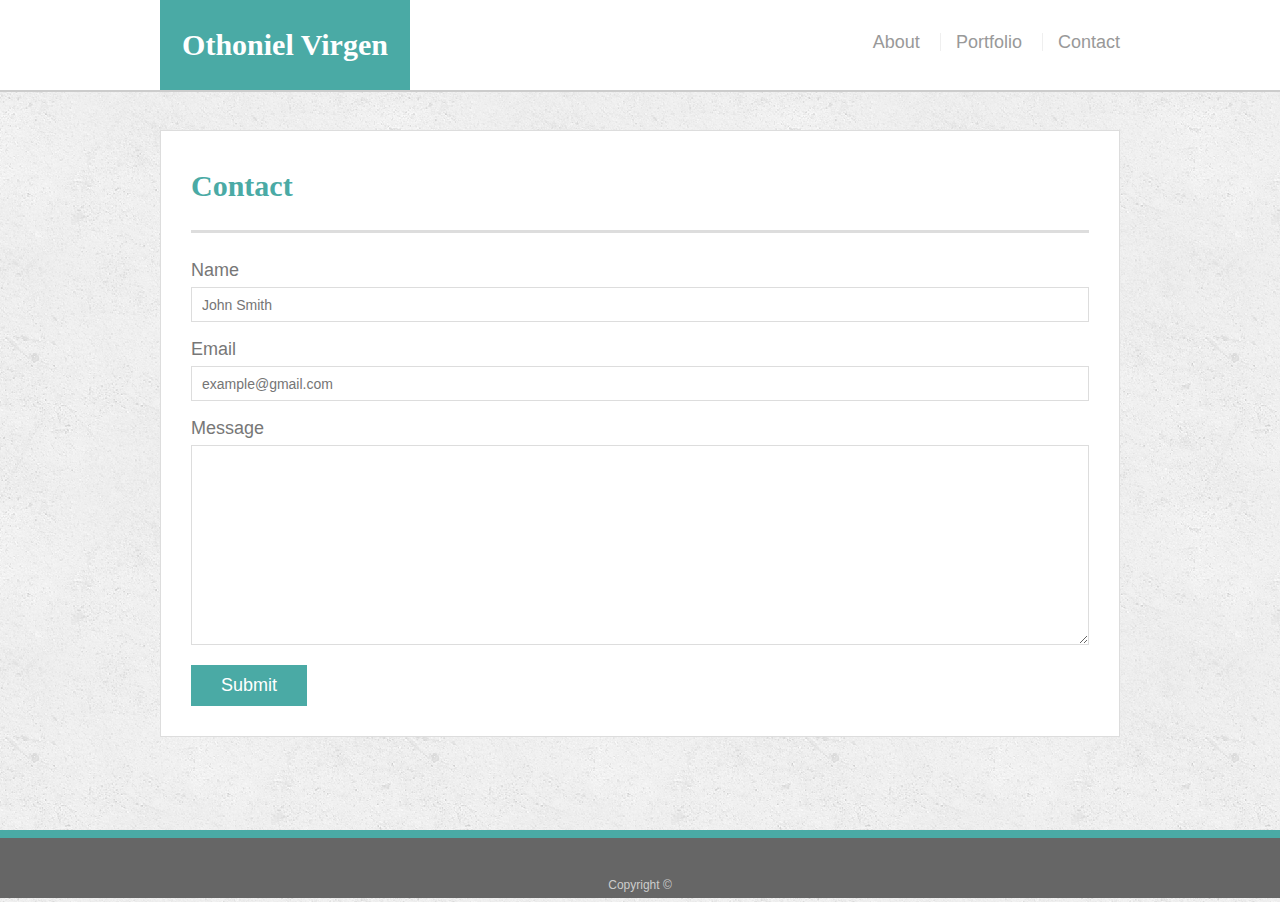
<file: contact.html>
<!doctype html>
<html lang="en-us">

<head>
  <meta charset="UTF-8">
  <title>Contact | Othoniel Virgen</title>
  <link rel="stylesheet" type="text/css" href="assets/css/reset.css">
  <link rel="stylesheet" type="text/css" href="assets/css/style.css">
  <meta name="viewport" content="width=device-width, initial-scale=1">
</head>

<body>

  <header id="masthead">
    <div class="container">
      <a href="index.html" id="logo">Othoniel Virgen</a>
      <nav>
        <a href="index.html">About</a>
        <a href="portfolio.html">Portfolio</a>
        <a href="contact.html">Contact</a>
      </nav>
    </div>
  </header>

  <div id="main-container" class="container">
    <section class="main-section">
      <h1>Contact</h1>

      <form id="contact-form">
        <ul>
          <li>
            <label for="name">Name</label>
            <input type="text" id="name" name="name" placeholder="John Smith" required="required">
          </li>
          <li>
            <label for="email">Email</label>
            <input type="email" id="email" name="email" placeholder="example@gmail.com" required="required">
          </li>
          <li>
            <label for="message">Message</label>
            <textarea id="message" name="message" required="required"></textarea>
          </li>
        </ul>
        <input type="submit">
      </form>

    </section>

  </div>

  <footer>
    <div class="container">
      Copyright &copy; 
    </div>
  </footer>
</body>

</html>
</file>
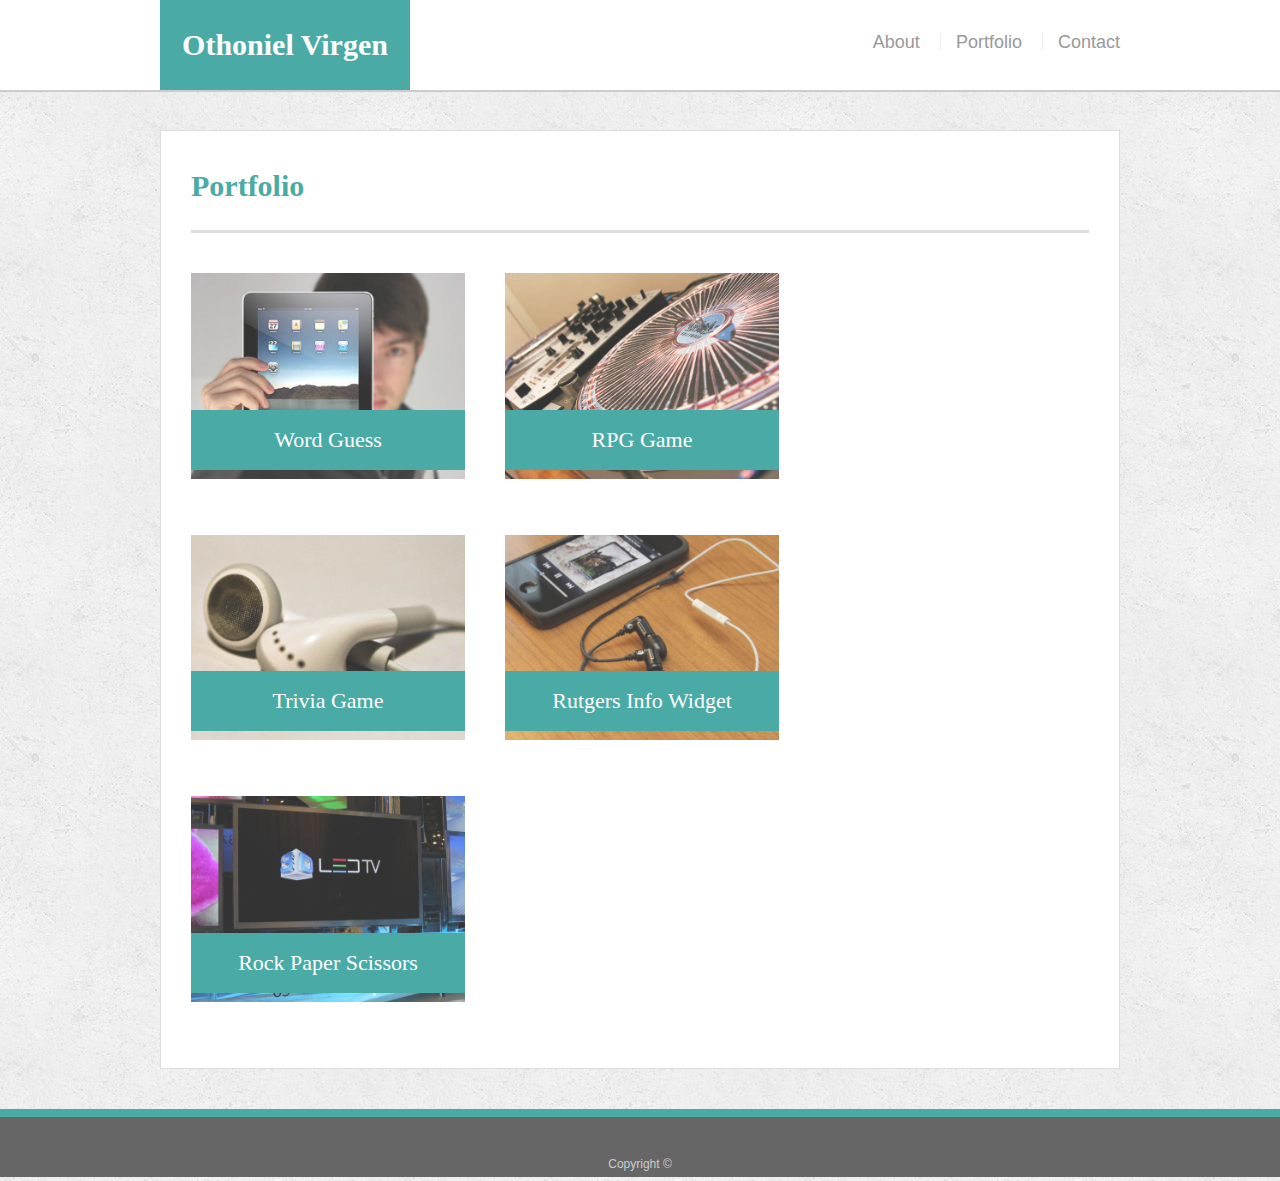
<file: portfolio.html>
<!doctype html>
<html lang="en-us">

<head>
  <meta charset="UTF-8">
  <title>Portfolio | Othoniel Virgen</title>
  <link rel="stylesheet" type="text/css" href="assets/css/reset.css">
  <link rel="stylesheet" type="text/css" href="assets/css/style.css">
  <meta name="viewport" content="width=device-width, initial-scale=1">
</head>

<body>

  <header id="masthead">
    <div class="container">
      <a href="index.html" id="logo">Othoniel Virgen</a>
      <nav>
        <a href="index.html">About</a>
        <a href="portfolio.html">Portfolio</a>
        <a href="contact.html">Contact</a>
      </nav>
    </div>
  </header>

  <div id="main-container" class="container">
    <section class="main-section">
      <h1>Portfolio</h1>

      <div class="work">
        <img src="assets/images/technics-q-c-640-480-1.jpg" alt="Word Guess">
        
        <h3>Word Guess</h3>
      </div>
      <div class="work">
        <img src="assets/images/technics-q-c-640-480-2.jpg" alt="RPG Game">

        <h3>RPG Game</h3>
      </div>
      <div class="work">
        <img src="assets/images/technics-q-c-640-480-5.jpg" alt="Trivia Game">

        <h3>Trivia Game</h3>
      </div>
      <div class="work">
        <img src="assets/images/technics-q-c-640-480-7.jpg" alt="Rutgers Info Widget">

        <h3>Rutgers Info Widget</h3>
      </div>
      <div class="work">
        <img src="assets/images/technics-q-c-640-480-9.jpg" alt="Rock Paper Scissors">

        <h3>Rock Paper Scissors</h3>
      </div>

    </section>

  </div>

  <footer>
    <div class="container">
      Copyright &copy; 
    </div>
  </footer>
</body>

</html>
</file>
<file: assets/css/style.css>
body {
  font-family: Arial, "Helvetica Neue", Helvetica, sans-serif;
  font-size: 18px;
  line-height: 34px;
  color: #777;
  background: url("../images/concrete_seamless.png");
}

* {
  box-sizing: border-box;
}

/* general */

.container {
  width: 100%;
  max-width: 960px;
  margin: 0 auto;
  clear: both;
}

h1,
h2,
h3,
p {
  margin-bottom: 20px;
}

p:last-child {
  margin-bottom: 0;
}

h1,
h2,
h3 {
  font-family: Georgia, Times, "Times New Roman", serif;
  font-weight: 700;
  color: #4aaaa5;
}

h1 {
  padding-bottom: 20px;
  font-size: 30px;
  line-height: 49px;
  border-bottom: 3px solid #ddd;
}

h2,
h3 {
  font-size: 22px;
}

/* header */

#masthead {
  position: fixed;
  z-index: 99;
  width: 100%;
  margin: 0 0 30px;
  overflow: auto;
  color: #fff;
  background: #fff;
  border-bottom: 2px solid #ccc;
}

#logo {
  float: left;
  width: 250px;
  height: 90px;
  font-family: Georgia, Times, "Times New Roman", serif;
  font-size: 30px;
  font-weight: 700;
  line-height: 90px;
  color: #fff;
  text-align: center;
  text-decoration: none;
  background: #4aaaa5;
}

nav {
  float: right;
  margin-top: 25px;
}

nav a {
  display: inline-block;
  padding-left: 15px;
  margin-left: 15px;
  line-height: 18px;
  color: #999;
  text-decoration: none;
  border-left: 1px solid #efefef;
}

nav a:first-child {
  border-left: 0 none;
}

/* footer */

footer {
  padding: 30px 0;
  clear: both;
  font-size: 12px;
  color: #fff;
  color: #ccc;
  text-align: center;
  background: #666;
  border-top: 8px solid #4aaaa5;
  height: 50px;
}

h3, h2 {
  padding-bottom: 20px;
  margin-bottom: 15px;
  line-height: 22px;
  border-bottom: 2px solid #eee;
}

/* main */

#main-container {
  padding-top: 130px;
  min-height: calc(100vh - 70px);
}

.main-section {
  float: left;
  width: 100%;
  max-width: 960px;
  padding: 30px;
  margin: 0 0 40px;
  background: #fff;
  border: 1px solid #ddd;
}

/* portfolio page */

.work {
  position: relative;
  float: left;
  width: 274px;
  margin: 20px 0 25px;
  overflow: auto;
}

.work:nth-child(even) {
  margin-right: 40px;
}

.work img {
  width: 100%;
  border: 0 none;
  opacity: 0.8;
}

.work h3 {
  position: absolute;
  bottom: 20px;
  width: 100%;
  padding: 15px;
  margin-bottom: 0;
  font-weight: 300;
  line-height: 30px;
  color: #fff;
  text-align: center;
  background: #4aaaa5;
  border-bottom: 0;
}

.auth-image {
  float: left;
  width: 200px;
  height: auto;
  margin-top: 10px;
  margin-right: 25px;
}

/* contact page */

#contact-form ul {
  margin-bottom: 20px;
}

#contact-form li {
  margin-bottom: 10px;
}

label,
input[type=text],
input[type=email],
textarea {
  display: block;
  width: 100%;
}

input[type=text],
input[type=email],
textarea {
  height: 35px;
  padding: 0 10px;
  font-size: 14px;
  border: 1px solid #ddd;
}

textarea {
  height: 200px;
}

input[type=submit] {
  padding: 10px 30px;
  font-size: 18px;
  color: #fff;
  cursor: pointer;
  background: #4aaaa5;
  border: 0 none;
}

@media screen and (max-width: 960px) {
  body {
    width: 100%;
  }
}

@media screen and (max-width: 768px) {
  body {
    width: 100%;
  }
}

@media screen and (max-width: 640px) {
  body {
    width: 100%
  }
  header {
    position: static;
  }
}
</file>
